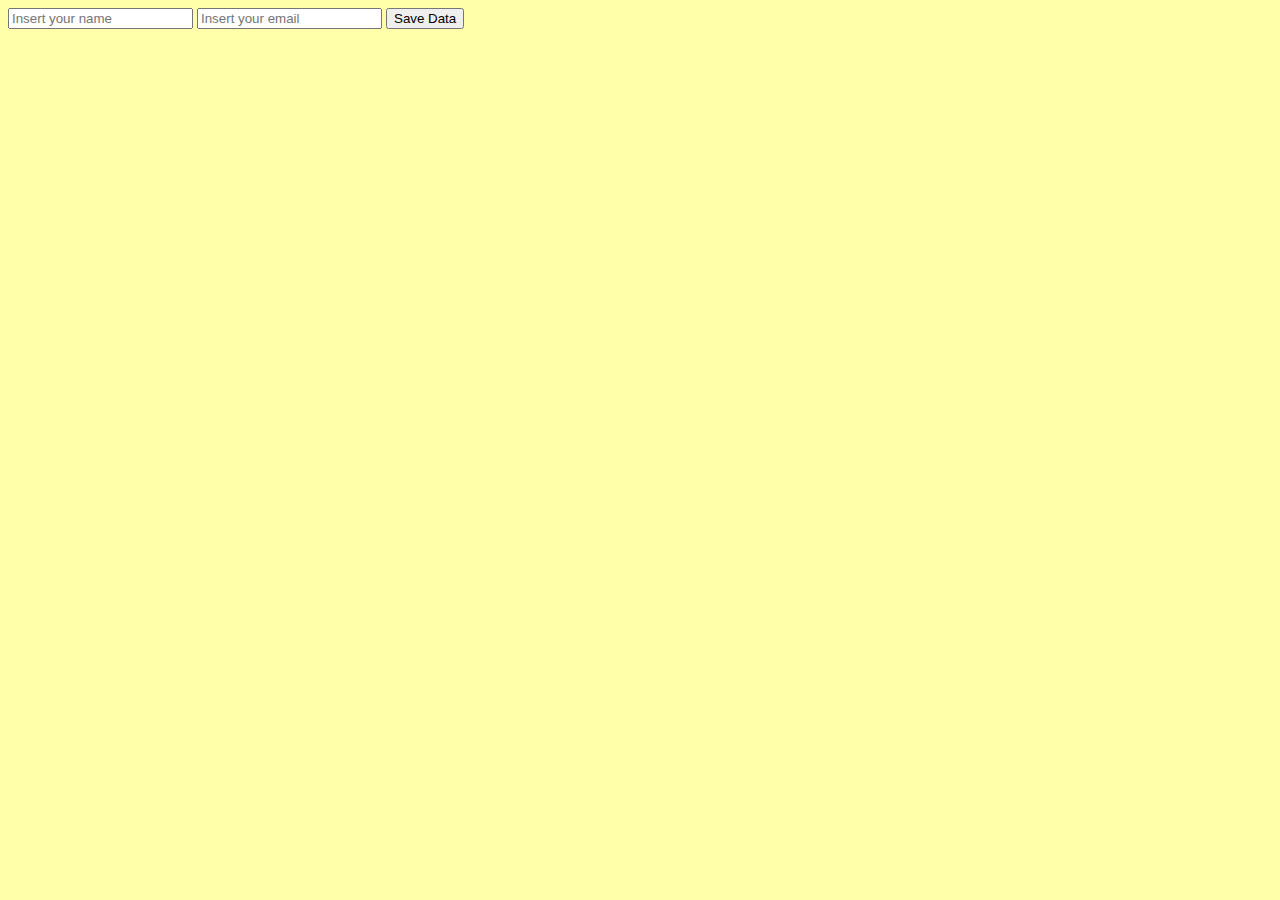
<file: index.html>
<!DOCTYPE html>
<html>
  <head>
    <link rel="stylesheet" type="text/css" href="index.css" />
    <title>This is what will appear in the nav bar</title>
    <style>
    
    </style>
  </head>
  <body>
    <div id="testDiv" onmouseenter="addBorder(event)" onmouseleave="removeBorder(event)">
      <input type="text" onkeyup="consoleMe(event)" id="name" placeholder="Insert your name">
      <input type="email" id="email" placeholder="Insert your email">
      <input type="button" value="Save Data" onclick="getDataFromForm()">
      <p id="successMessage" style="display: none;" onclick="hideMe()">The data has been saved!</p>
    </div>
    <div id="testInnerHtml"></div>
    <span id="selectedStudent"></span>

    <script>

      function addBorder(e){
        e.currentTarget.style.border = "5px solid red"
      }

      function removeBorder(e){
        e.currentTarget.style.border = ""
      }

      function consoleMe(e){
        document.querySelector("#selectedStudent").innerText = e.currentTarget.value;
      }

      function hideMe() {
        document.querySelector("#successMessage").style.display = "none"
      }

      function getDataFromForm(surname){
        var email = document.querySelector("#email").value;
        var name = document.querySelector("#name").value;
        var data = {
          name: name,
          email: email,
          surname: surname
        }

        //Creates a new Paragraph
        var newStudent = document.createElement("p"); //create a new P
        newStudent.innerText = data.name + data.email; //setting the content
        newStudent.onclick = function(e) { //setting what happens when clicked
          console.log(e.currentTarget);
          //taking te reference to selectedStudent and setting the innerText as the one in the currentTarget
          document.querySelector("#selectedStudent").innerText = e.currentTarget.innerText;
          //e.currentTarget.style.display = "none";
        }
        //get the reference to the testInnerHTML div
        var studentListDiv = document.querySelector("#testInnerHtml");
        studentListDiv.appendChild(newStudent); //add the P to the DIV

        document.querySelector("#email").value = ""
        document.querySelector("#name").value = ""
        document.querySelector("#successMessage").style.display = "block"
        console.log(data)
        return data

        // return {
        //   name: document.querySelector("#name").value,
        //   email: document.querySelector("#email").value
        // }
      }
    
    </script>
  </body>
</html>
</file>
<file: index.css>
body{
    background:#FFFFaa
}

div p { /* all the p that are contained in a div */
    background-color: green;
}

#iampurplenomatterwhat{
    color: purple;
}

p.whiteText { /* all the p elements with class containing whiteText */
    color:white;
}

div p.whiteText{
    color: red;
}

div p.whiteText:hover{
    color: blue;
    font-size:50px;
}

.whiteText { /* */
    border: 1px solid black
}

#firstParagraph{ /* the element with id FirstParagraph */
    font-size: 30px;
}
</file>
